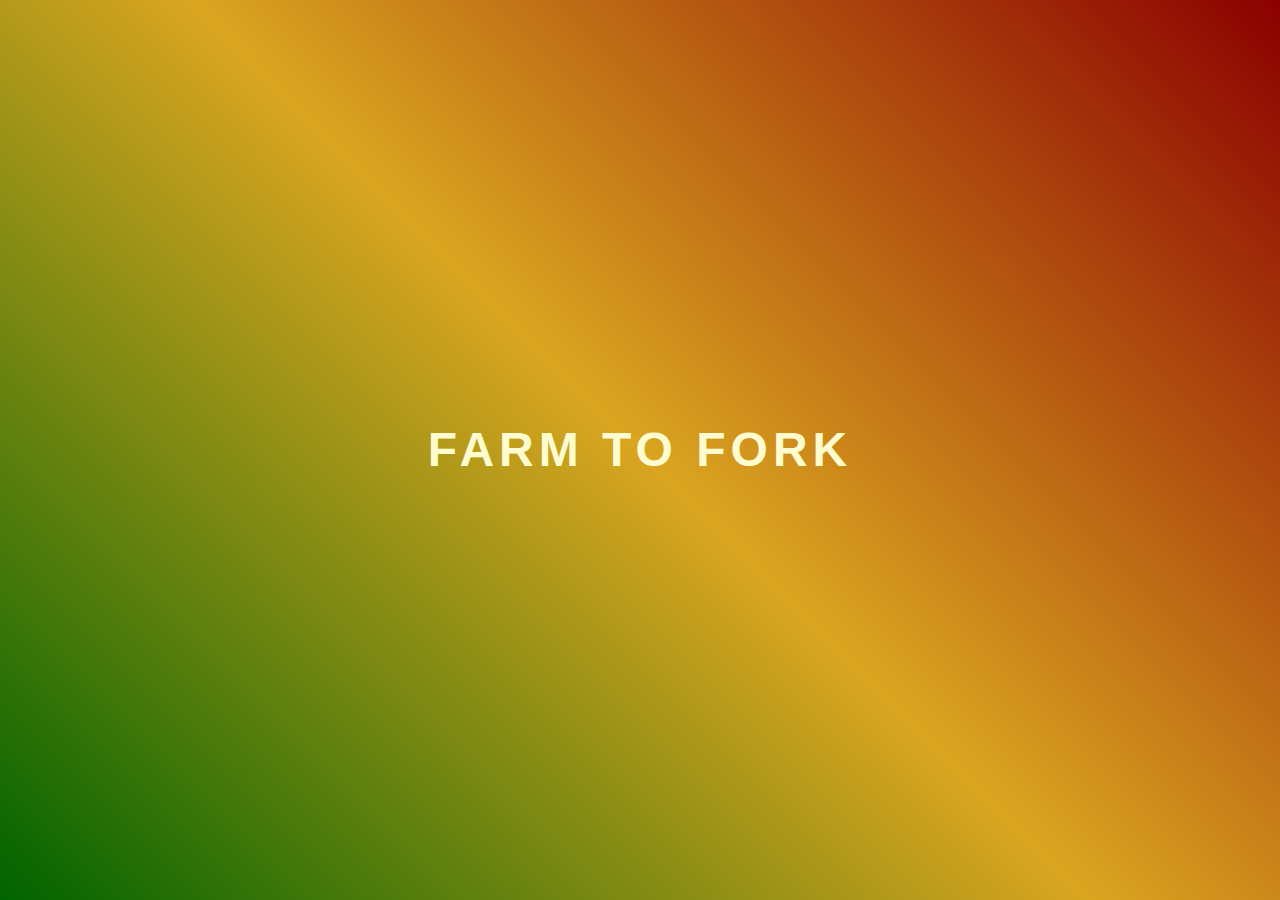
<file: index.html>
<!DOCTYPE html>
<html lang="en">
<head>
    <meta charset="UTF-8">
    <meta name="viewport" content="width=device-width, initial-scale=1.0">
    <title>FarmtoFork</title>
    <link rel="stylesheet" href="Styles/AgroCraft.css">
    <link href="https://fonts.googleapis.com/css2?family=Poppins:wght@500;700&display=swap" rel="stylesheet">
	<link rel="stylesheet" href="https://stackpath.bootstrapcdn.com/bootstrap/4.5.2/css/bootstrap.min.css">
	<link rel="stylesheet" href="https://cdnjs.cloudflare.com/ajax/libs/font-awesome/5.15.4/css/all.min.css">

    <script>
        // Simulate a loading page
        window.onload = function() {
            setTimeout(function() {
                document.getElementById("loader").style.display = "none"; // Hide loader
                document.getElementById("content").style.display = "block"; // Show content
            }, 1000); // Delay set to 1000 milliseconds for visibility
        };

        // Theme switcher function
        //function toggleTheme() {
            //const body = document.body;
            //body.classList.toggle("dark-theme");
            //const themeButton = document.getElementById("theme-button");
            //themeButton.innerText = body.classList.contains("dark-theme") ? "Switch to Light Theme" : "Switch to Dark Theme";
        //}
    </script>
</head>
<body>
    <div id="loader">
        <div class="loading-text">FARM to<span class="number"></span> FORK</div>
    </div>
    
    <div id="content" style="display: none;">
        <header>
            <h1>WELCOME TO FARM to FORK</h1>
            <div id="are">ARE YOU A</div>
            <div id="button-container">
                <a class="button" href="auth/FarmerLogin.php">Farmer</a>
                <a class="button" href="auth/BuyerLogin.php">Buyers</a>
            </div>
            <!--<button id="theme-button" class="theme-button" onclick="toggleTheme()">Switch to Dark Theme</button>-->
        </header>
    
        <section id="features">
            <h2>Our Features</h2>
            <div class="feature">
                <h3>Direct Access</h3>
                <p>Connect directly with local farmers for fresh produce.</p>
            </div>
            <div class="feature">
                <h3>Affordable Prices</h3>
                <p>Get quality products at competitive prices.</p>
            </div>
            <div class="feature">
                <h3>Efficient Delivery</h3>
                <p>Experience quick and reliable delivery services.</p>
            </div>
        </section>

		<footer>
			<div class="footer-content">
				<div class="footer-section">
					<h3>About Us</h3>
					<p>Learn more about our mission and vision.</p>
				</div>
				<div class="footer-section">
					<h3>Contact Us</h3>
					<p>Email: info@agrocraftexample.com</p>
					<p>Location: 123 Agro Street, Farmville</p>
				</div>
				<div class="footer-section social">
					<h3>Follow Us</h3>
					<a href="#" class="social-icon"><i class="fab fa-instagram"></i></a>
					<a href="#" class="social-icon"><i class="fab fa-facebook"></i></a>
				</div>
			</div>
			<div class="footer-bottom">
				<p>&copy; 2024 AgroCraft. All Rights Reserved.</p>
			</div>
		</footer>
		
		
    </div>
</body>
</html>
</file>
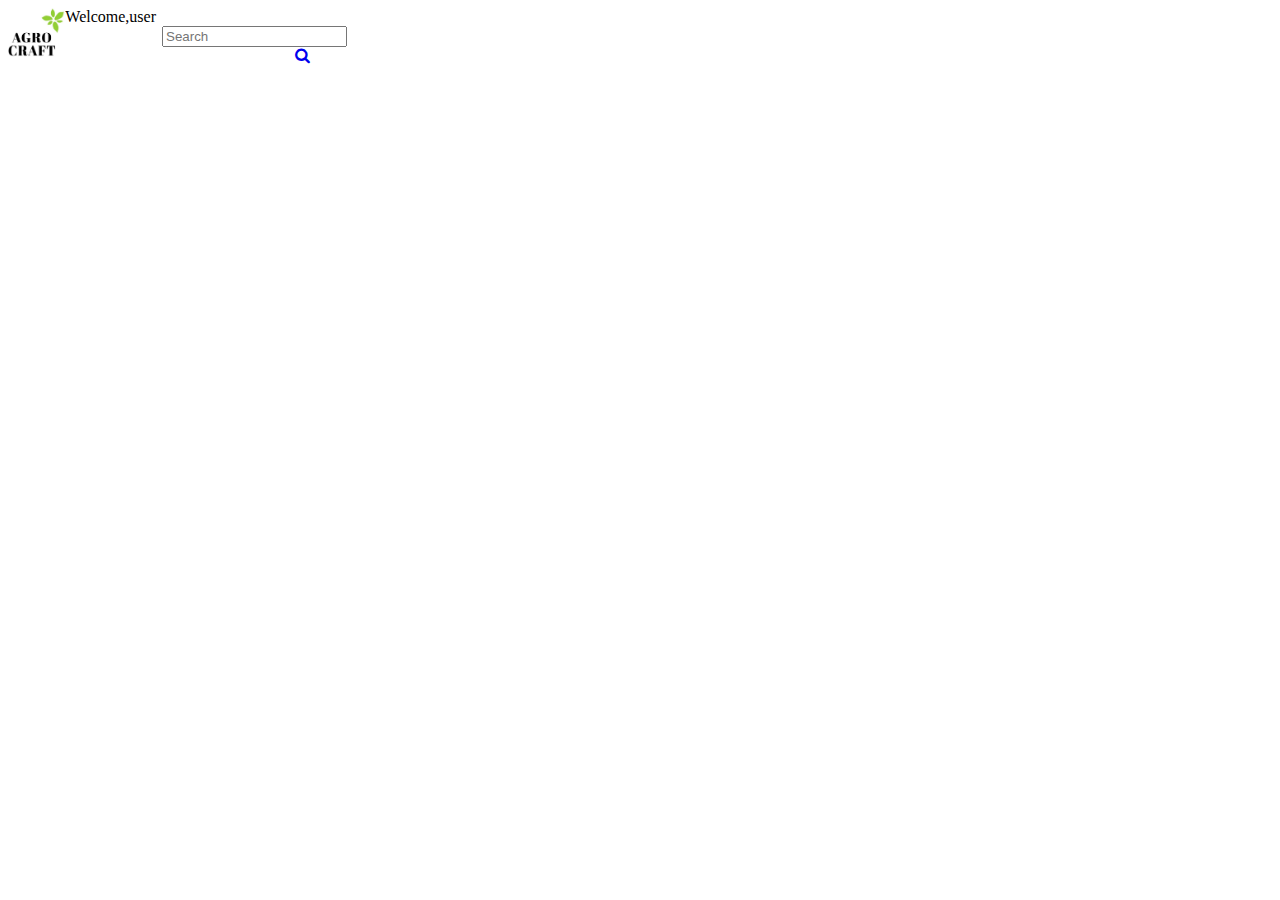
<file: FarmerPortal/productnew.html>
<!DOCTYPE html>
<html lang="en">

<head>
    <meta charset="UTF-8">
    <!-- <meta name="viewport" content="width=device-width, initial-scale=1.0">
    <meta http-equiv="X-UA-Compatible" content="ie=edge"> -->
    <title>product</title>
    <style>
        .ribbon {
            position: relative;
            top: -16px;
            right: -706px;
            float: left;
            top: 0px;
            left: 0px;
            height: 50px;
        }
        
        .searchbox {
            position: absolute;
            top: 50%;
            /* left: 50%; */
            height: 60px;
            border-radius: 40px;
            padding: 10px;
            float: left;
            top: 0px;
            width: 200px;
            margin-left: 9em;
            margin-top: 1em;
        }
        
        .searchb {
            border-radius: 50%;
            display: flex;
            justify-content: center;
            align-items: center;
            /* float: left; */
            margin-left: 5em;
        }
    </style>
    <link rel="stylesheet" href="https://cdnjs.cloudflare.com/ajax/libs/font-awesome/4.7.0/css/font-awesome.min.css">

</head>

<body>
    <div id="content">
        <img class="ribbon" src="logo.jpeg">
        <div>Welcome,user</div>
    </div>
    <div class="searchbox">
        <input type="text" name="" placeholder="Search">
        <div class="searchb">
            <a href="#"> <i class="fa fa-search fa-1x"></i></a>
        </div><br>
    </div>

</body>

</html>
</file>
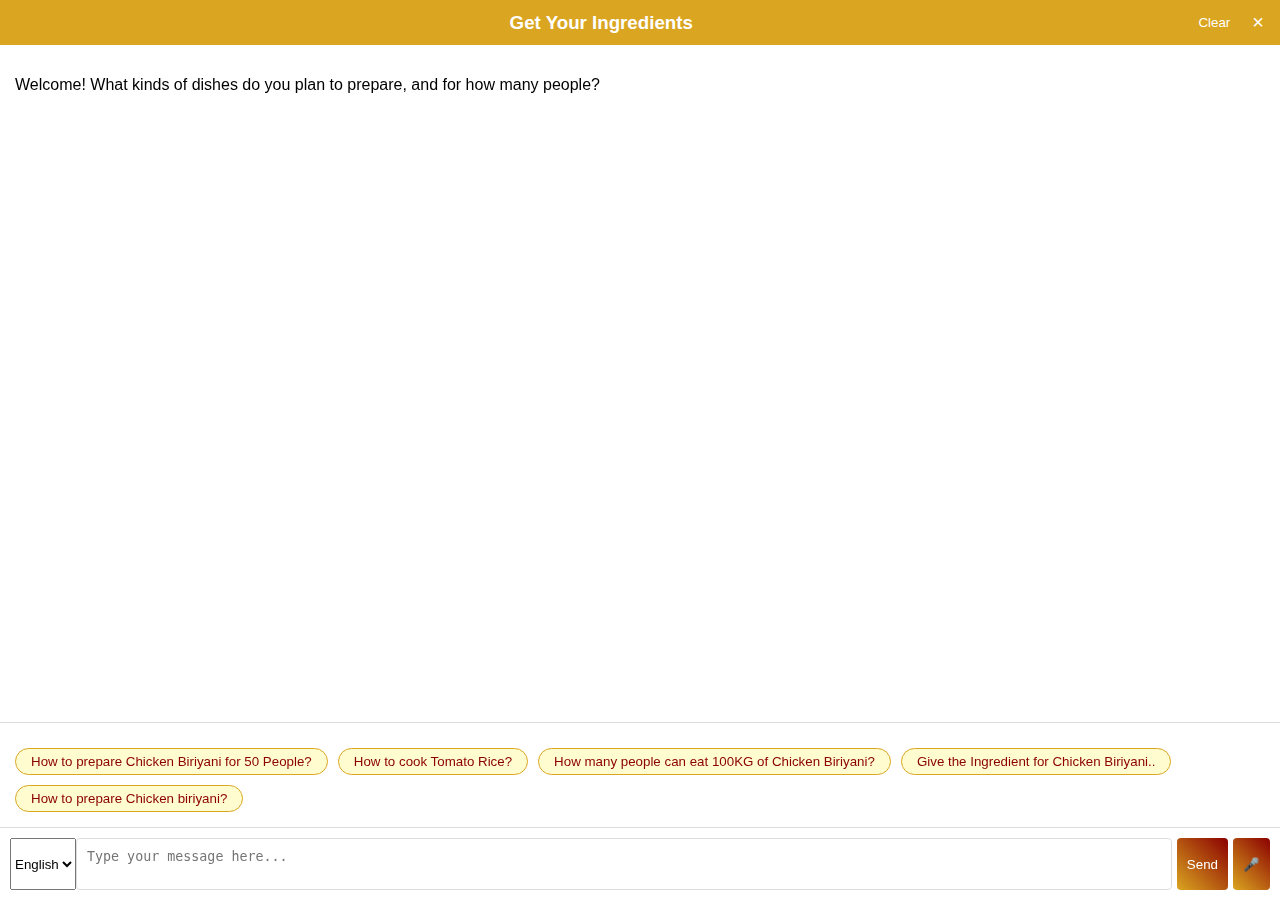
<file: AgroCulture-master-chatbot/templates/chatbot.html>
<!DOCTYPE html>
<html lang="en">
<head>
    <meta charset="UTF-8">
    <meta name="viewport" content="width=device-width, initial-scale=1.0">
    <title>Advanced Chatbot</title>
    <style>
        body {
            font-family: 'Poppins', sans-serif;
            background-color: #FFFDD0; /* Cream background */
            margin: 0;
            height: 100vh;
            display: flex;
            justify-content: center;
            align-items: center;
            overflow: hidden; /* Prevent scrolling */
        }

        /* Fullscreen Chat Modal Styles */
        .chat-fullscreen {
            display: flex;
            flex-direction: column;
            height: 100vh;
            width: 100vw;
            background-color: white;
            box-shadow: 0 0 15px rgba(0, 0, 0, 0.2);
            border-radius: 0; /* No rounded corners for fullscreen */
            position: fixed; /* Fixed position for fullscreen */
            top: 0;
            left: 0;
        }

        .chat-header {
            background-color: #DAA520;
            color: white;
            padding: 10px;
            display: flex;
            justify-content: space-between;
            align-items: center;
        }

        .chat-title {
            flex: 1;
            text-align: center;
            margin: 0;
        }

        .header-buttons {
            display: flex;
            gap: 10px;
        }

        .chat-output {
            flex: 1;
            overflow-y: auto;
            padding: 15px;
            border-bottom: 1px solid #ddd;
        }

        .chat-input {
            display: flex;
            padding: 10px;
            border-top: 1px solid #ddd;
        }

        .chat-input textarea {
            flex: 1;
            padding: 10px;
            resize: none;
            border: 1px solid #ddd;
            border-radius: 4px;
        }

        .chat-input button {
            background: linear-gradient(45deg, #DAA520, #8B0000);
            color: white;
            padding: 10px;
            border: none;
            cursor: pointer;
            border-radius: 4px;
            margin-left: 5px;
        }

        /* Suggested Questions */
        .suggestions {
            display: flex;
            flex-wrap: wrap;
            padding: 10px;
            margin-top: 10px;
        }

        .suggestions button {
            background-color: #FFFDD0;
            color: #8B0000;
            border: 1px solid #DAA520;
            border-radius: 20px;
            padding: 5px 15px;
            margin: 5px;
            cursor: pointer;
        }

        .suggestions button:hover {
            background-color: #DAA520;
            color: white;
        }
        .close-btn {
            background: none;
            border: none;
            color: white;
            cursor: pointer;
            font-size: 20px;
        }
    </style>
</head>
<body>

<!-- Fullscreen Chat Modal -->
<div class="chat-fullscreen" id="chat-fullscreen">
    <div class="chat-header">
        <h3 class="chat-title">Get Your Ingredients</h3>
        <div class="header-buttons">
            <button id="clear-chat-btn" style="background: none; border: none; color: white; cursor: pointer;">Clear</button>
            <a href="http://localhost/Agrocraft-An-E-Commerce-Website-For-Fresh-Farm-Produce-Vegetables-And-Fruits-master/BuyerPortal2/bhome.php">
                <button id="close-chat-btn" class="close-btn">&times;</button>
            </a>
        </div>
    </div>
    <div class="chat-output" id="chat-output">
        <p>Welcome! What kinds of dishes do you plan to prepare, and for how many people? </p>
    </div>
    <div class="suggestions" id="suggestions"></div>

    <!-- Language Selection and Chat Input -->
    <div class="chat-input">
        <select id="language-select">
            <option value="en-US">English</option>
            <option value="ta-IN">Tamil</option>
        </select>
        <textarea id="user-input" placeholder="Type your message here..."></textarea>
        <button id="send-btn">Send</button>
        <button id="mic-btn">&#x1F3A4;</button>
    </div>
</div>

<script>
    const initialSuggestions = [
        "How to prepare Chicken Biriyani for 50 People?",
        "How to cook Tomato Rice?",
        "How many people can eat 100KG of Chicken Biriyani?",
        "Give the Ingredient for Chicken Biriyani..",
        "How to prepare Chicken biriyani?"
    ];

    let recognizing = false;
    let recognition;

    if ('webkitSpeechRecognition' in window) {
        recognition = new webkitSpeechRecognition();
        recognition.continuous = false;
        recognition.interimResults = false;

        recognition.onstart = function () {
            recognizing = true;
            document.getElementById('mic-btn').classList.add('mic-active');
        };

        recognition.onresult = function (event) {
            const transcript = event.results[0][0].transcript;
            document.getElementById('user-input').value = transcript;
        };

        recognition.onend = function () {
            recognizing = false;
            document.getElementById('mic-btn').classList.remove('mic-active');
        };

        recognition.onerror = function (event) {
            recognizing = false;
            console.error("Error:", event.error);
            document.getElementById('mic-btn').classList.remove('mic-active');
        };
    }

    function preloadSuggestions(questions) {
        const suggestionsContainer = document.getElementById('suggestions');
        suggestionsContainer.innerHTML = '';
        questions.forEach(question => {
            const suggestionButton = document.createElement('button');
            suggestionButton.textContent = question;
            suggestionButton.onclick = function () {
                addMessageToChat('You: ' + question);
                sendToChatbot(question);
            };
            suggestionsContainer.appendChild(suggestionButton);
        });
    }

    function addMessageToChat(message) {
        const chatOutput = document.getElementById('chat-output');
        const newMessage = document.createElement('p');
        newMessage.textContent = message;
        chatOutput.appendChild(newMessage);
        chatOutput.scrollTop = chatOutput.scrollHeight;
    }

    async function sendToChatbot(userInput) {
        try {
            const response = await fetch('/chatbot', {
                method: 'POST',
                headers: { 'Content-Type': 'application/json' },
                body: JSON.stringify({ message: userInput })
            });
            const data = await response.json();
            addMessageToChat('Chatbot: ' + data.reply);
            updateSuggestions(data.suggestions);
        } catch (error) {
            addMessageToChat('Error: Unable to connect to the chatbot.');
        }
    }

    function updateSuggestions(suggestions) {
        const suggestionsContainer = document.getElementById('suggestions');
        suggestionsContainer.innerHTML = '';
        suggestions.forEach(question => {
            const suggestionButton = document.createElement('button');
            suggestionButton.textContent = question;
            suggestionButton.onclick = function () {
                addMessageToChat('You: ' + question);
                sendToChatbot(question);
            };
            suggestionsContainer.appendChild(suggestionButton);
        });
    }

    document.getElementById('send-btn').addEventListener('click', function () {
        const userInput = document.getElementById('user-input').value;
        if (userInput.trim()) {
            addMessageToChat('You: ' + userInput);
            sendToChatbot(userInput);
            document.getElementById('user-input').value = '';
        }
    });

    document.getElementById('mic-btn').addEventListener('click', function () {
        const language = document.getElementById('language-select').value;
        recognition.lang = language;

        if (recognizing) {
            recognition.stop();
        } else {
            recognition.start();
        }
    });

    // Clear chat button functionality
    document.getElementById('clear-chat-btn').addEventListener('click', function () {
        document.getElementById('chat-output').innerHTML = '';
    });
    

    // Handle Enter key for sending messages
    document.getElementById('user-input').addEventListener('keypress', function (event) {
        if (event.key === 'Enter') {
            event.preventDefault(); // Prevent the default action of the Enter key
            const userInput = document.getElementById('user-input').value;
            if (userInput.trim()) {
                addMessageToChat('You: ' + userInput);
                sendToChatbot(userInput);
                document.getElementById('user-input').value = '';
            }
        }
    });

    // Preload initial suggestions
    window.onload = function () {
        preloadSuggestions(initialSuggestions);
    };
</script>
</body>
</html>
</file>
<file: Styles/AgroCraft.css>
/* General body settings */
body {
    margin: 0;
    padding: 0;
    font-family: 'Poppins', sans-serif;
    background-color: #FFFDD0; /* Cream background */
    color: #000000; /* Black text */
    transition: background-color 0.5s, color 0.5s;
}

/* Loader styles */
#loader {
    position: fixed;
    top: 0;
    left: 0;
    width: 100%;
    height: 100%;
    background: linear-gradient(45deg, #006400, #DAA520, #8B0000); /* Deep Green, Warm Gold, and Deep Burgundy */
    display: flex;
    align-items: center;
    justify-content: center;
    z-index: 1000;
}

.loading-text {
    font-size: 3rem;
    font-weight: 700;
    color: #FFFDD0; /* Cream text */
    letter-spacing: 5px;
    text-transform: uppercase;
    animation: bounce 1s infinite; /* Bouncing animation */
}

.loading-text .number {
    color: #DAA520; /* Warm Gold for the number */
}

/* Main content styles */
#content {
    background-color: #FFFDD0; /* Cream background */
    min-height: 100vh;
    display: flex;
    flex-direction: column;
    align-items: center;
    text-align: center;
}

/* Header styles */
header {
    background: linear-gradient(45deg, #DAA520, #8B0000);
    padding: 40px;
    border-radius: 15px;
    box-shadow: 0 4px 15px rgba(0, 0, 0, 0.5);
    margin-bottom: 40px;
}

header h1 {
    font-size: 3rem;
    font-weight: 700;
    margin-bottom: 10px;
    color: #FFF; /* Warm Gold for the heading */
}

#are {
    font-size: 2.5rem;
    margin-bottom: 30px;
    color: #FFFDD0; /* Cream for subtitle */
}

/* Button container */
#button-container {
    margin: 20px 0;
}

/* Button styles */
.button {
    font-size: 1.8rem;
    padding: 15px 30px;
    border: 3px solid #DAA520; /* Warm Gold border */
    border-radius: 50px;
    color: #FFFDD0; /* Cream text */
    text-decoration: none;
    background-color: transparent;
    transition: all 0.3s ease-in-out;
}

.button:hover {
    background-color: rgba(218, 165, 32, 0.2); /* Lighter Gold hover effect */
    transform: scale(1.1);
}

/* Features section styles */
#features {
    background: linear-gradient(45deg, #DAA520, #8B0000);
    padding: 40px;
    border-radius: 15px;
    box-shadow: 0 4px 15px rgba(0, 0, 0, 0.5);
    margin: 0 auto;
    max-width: 800px;
}

#features h2 {
    color: #DAA520; /* Warm Gold for the features heading */
    font-size: 2.5rem;
    margin-bottom: 20px;
}

.feature {
    margin-bottom: 20px;
}

.feature h3 {
    color: #FFFDD0; /* Cream for feature titles */
    font-size: 1.8rem;
}

.feature p {
    color: #000000; /* Black for feature description */
}

/* Footer styles */
footer {
    background-color: rgba(0, 0, 0, 0.8);
    color: #FFFDD0; /* Cream text */
    padding: 40px 20px;
    text-align: center;
    margin-top: 20px;
}

.footer-content {
    display: flex;
    justify-content: space-around;
    flex-wrap: wrap;
    max-width: 1200px;
    margin: 0 auto;
}

.footer-section {
    margin: 10px;
    flex: 1;
    min-width: 250px;
}

.footer-section h3 {
    color: #DAA520; /* Warm Gold for footer headings */
    margin-bottom: 10px;
}

.footer-section p {
    margin: 5px 0;
}

.social-icon {
    color: #FFFDD0; /* Cream color for social icons */
    margin: 0 15px;
    font-size: 1.5rem;
    transition: color 0.3s;
}

.social-icon:hover {
    color: #DAA520; /* Warm Gold on hover */
}

.footer-bottom {
    margin-top: 20px;
}

/* Responsive styles */
@media (max-width: 480px) {
    .loading-text {
        font-size: 2rem;
    }

    header h1 {
        font-size: 2rem;
    }

    #are {
        font-size: 1.5rem;
    }

    .button {
        font-size: 1.2rem;
        padding: 10px 20px;
    }

    #button-container {
        flex-direction: column;
        gap: 15px;
    }
}
</file>
